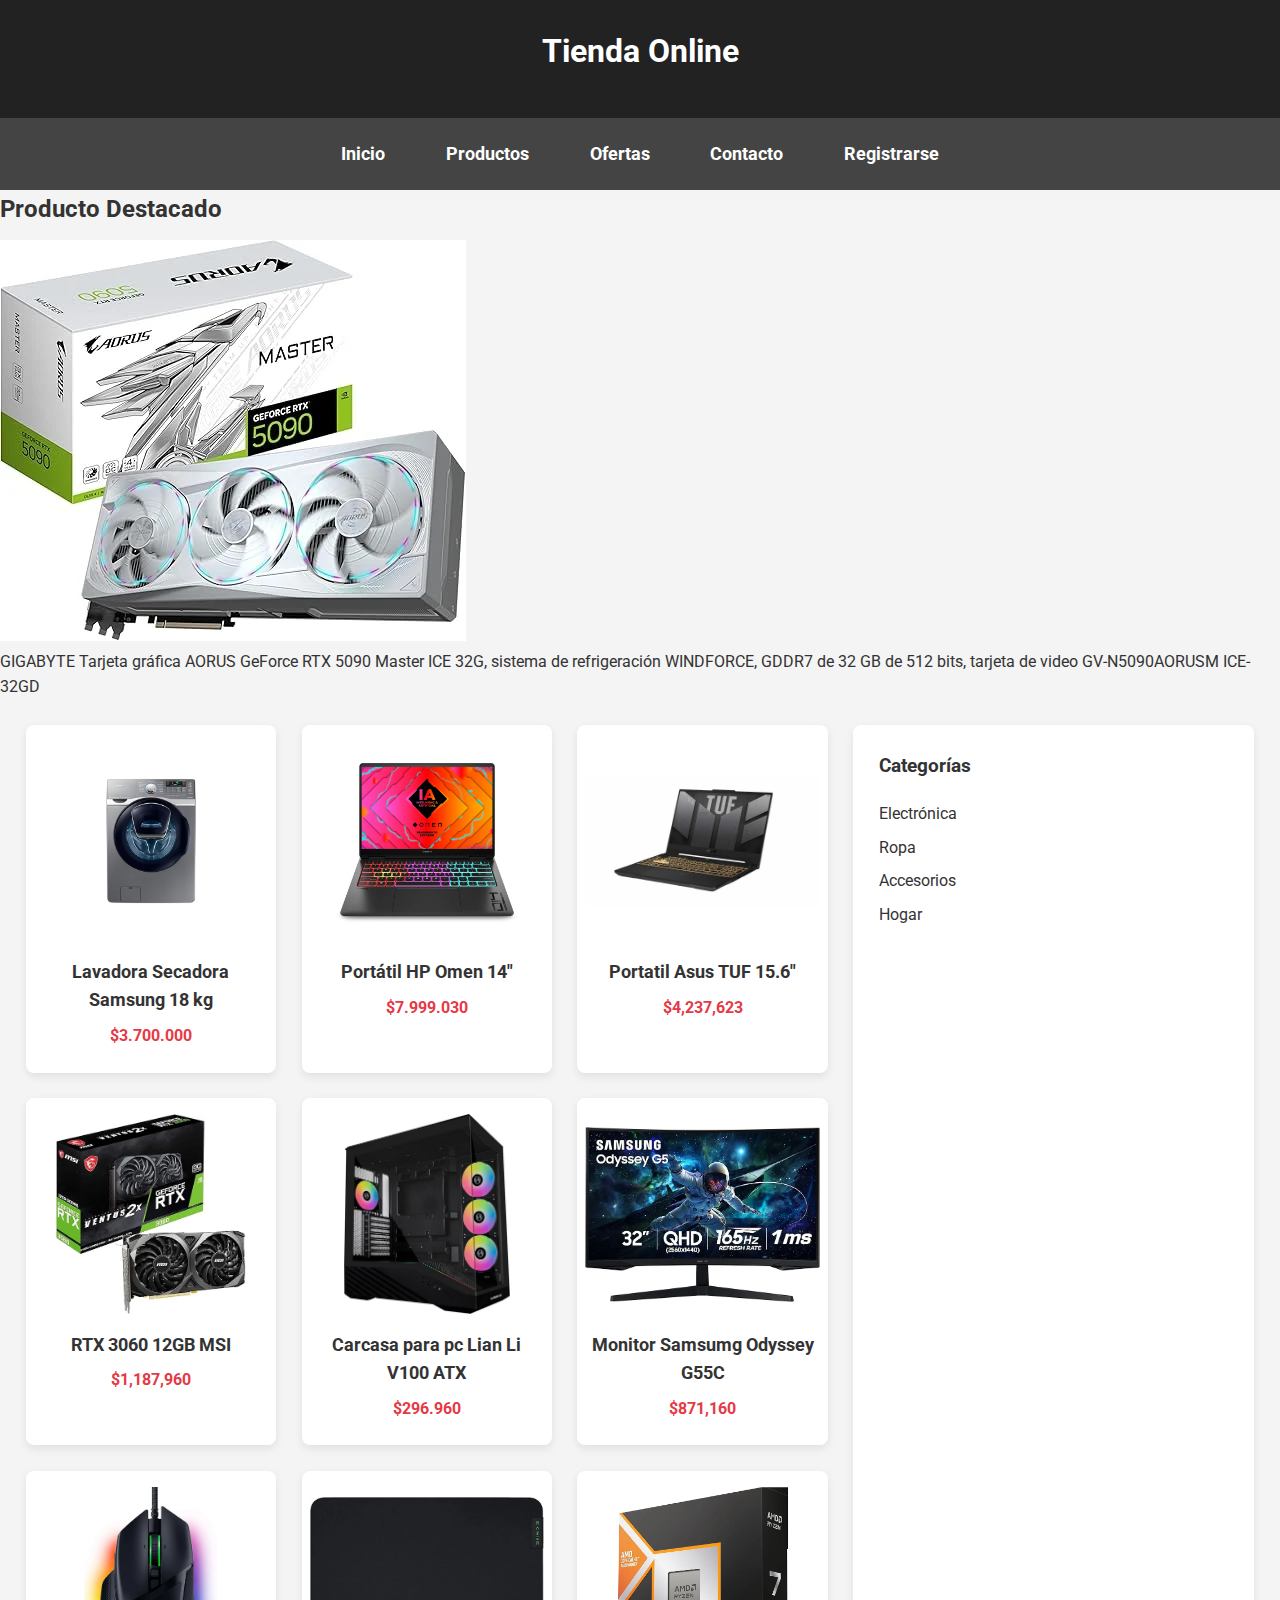
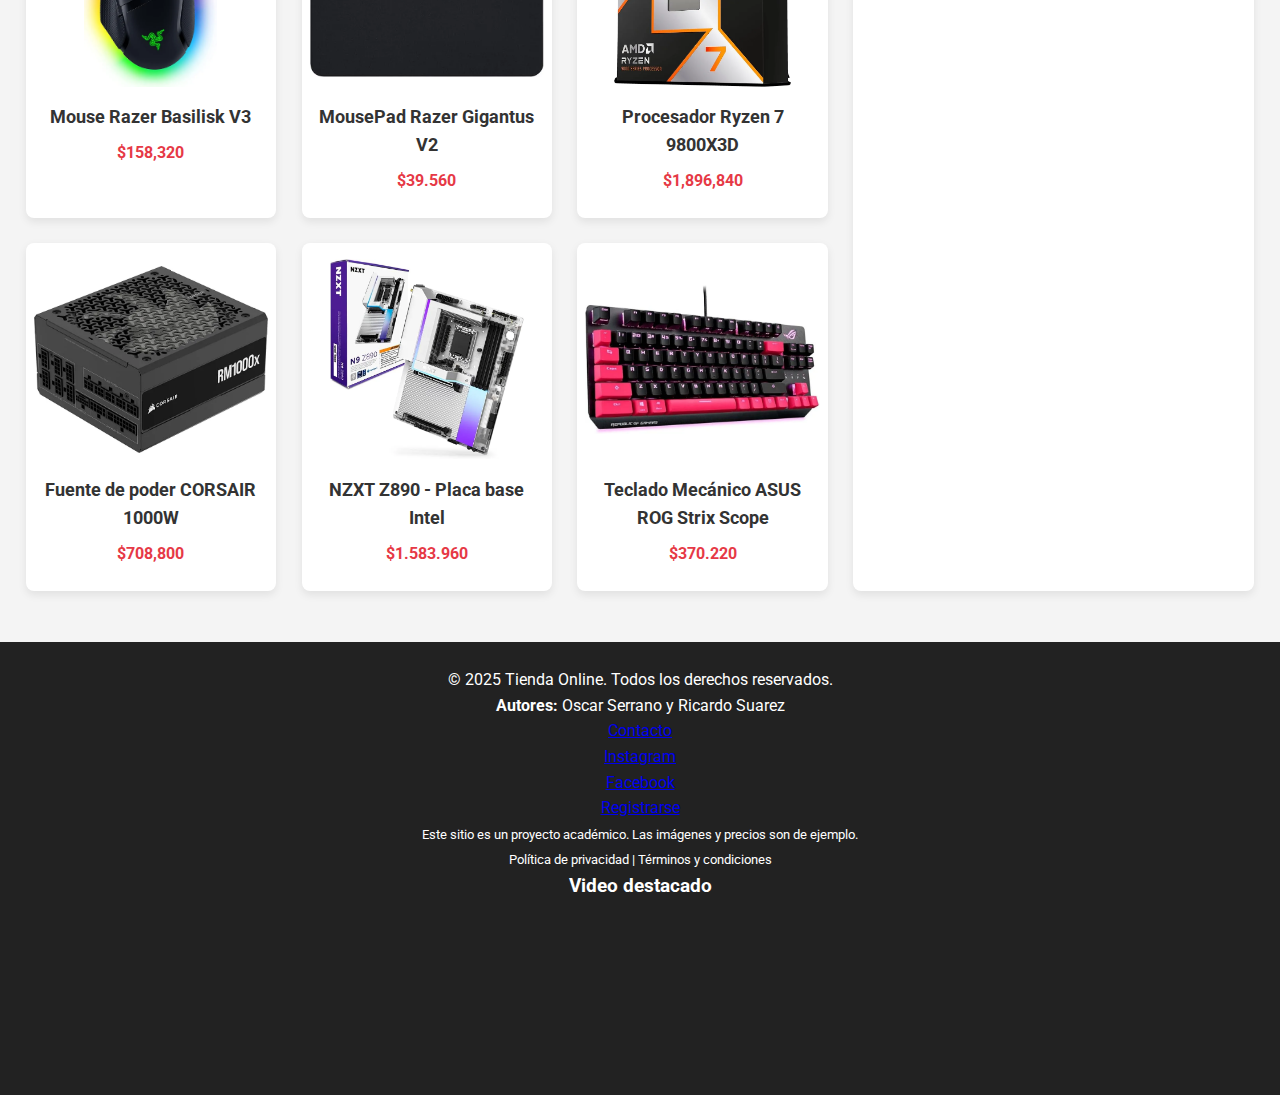
<file: index.html>
<!DOCTYPE html>
<html lang="es">
<head>
    <meta charset="UTF-8">
    <meta name="viewport" content="width=device-width, initial-scale=1.0">
    <!-- Autoría del proyecto -->
    <meta name="author" content="Oscar Serrano y Ricardo Suarez">
    <!-- Vinculamos la hoja de estilos externa para la apariencia general -->
    <link rel="stylesheet" href="../css/style.css">
    <!-- Vinculamos el estilo de fuente desde Google Fonts para mejorar la tipografía -->
    <link rel="preconnect" href="https://fonts.googleapis.com">
    <link rel="preconnect" href="https://fonts.gstatic.com" crossorigin>
    <link href="https://fonts.googleapis.com/css2?family=Roboto:ital,wght@0,100..900;1,100..900&display=swap" rel="stylesheet">
    <!-- Ícono de la página que aparece en la pestaña del navegador -->
    <link rel="icon" type="image/png" href="multimedia/logo.png">
    <!-- Título de la página que aparece en la pestaña del navegador -->
    <title>Tienda Online</title>
</head>
<body>
    <!-- HEADER: Contiene el título principal de la tienda -->
    <header class="header">
        <h1 class="header__title">Tienda Online</h1>
    </header>
    <!-- NAV: Barra de navegación principal con enlaces a las distintas secciones del sitio -->
    <nav class="nav">
        <a href="#" class="nav__link">Inicio</a>
        <a href="#" class="nav__link">Productos</a>
        <a href="#" class="nav__link">Ofertas</a>
        <a href="#" class="nav__link">Contacto</a>
        <a href="login.html" class="nav__link">Registrarse</a>
    </nav>
    <!-- Figure de Articulo Destacado -->
    <section class="figure-section">
        <h2 class="figure-section__title">Producto Destacado</h2>
        <figure class="custom-figure">
            <img src="multimedia/AORUS GeForce RTX 5090 Master ICE 32G.webp" alt="Tarjeta gráfica RTX 5090 Master Ice 32GB AORUS" class="custom-figure__img">
            <figcaption class="custom-figure__caption">
                GIGABYTE Tarjeta gráfica AORUS GeForce RTX 5090 Master ICE 32G, sistema de refrigeración WINDFORCE, GDDR7 de 32 GB de 512 bits, tarjeta de video GV-N5090AORUSM ICE-32GD
            </figcaption>
        </figure>
    </section>
    <!-- MAIN: Contenedor principal dividido en ARTICLE (galería de productos) y ASIDE (barra lateral) -->
    <main class="main">
        <!-- ARTICLE: Galería de productos. Cada producto es un bloque gallery__item y es seleccionable con Tab. -->
        <article class="gallery">
            <!-- Cada producto tiene imagen, título y precio. -->
            <div class="gallery__item" tabindex="1">
                <img src="multimedia/lavadora_1.webp" alt="Lavadora secadora Samsung 18kg" class="gallery__image">
                <h2 class="gallery__title">Lavadora Secadora Samsung 18 kg</h2>
                <p class="gallery__price">$3.700.000</p>
            </div>
            <div class="gallery__item" tabindex="2">
                <img src="multimedia/HpOmen14.webp" alt="Producto 2" class="gallery__image">
                <h2 class="gallery__title">Portátil HP Omen 14"</h2>
                <p class="gallery__price">$7.999.030</p>
            </div>
            <div class="gallery__item" tabindex="3">
                <img src="multimedia/AsusTUF.webp" alt="Portatil Asus TUF" class="gallery__image">
                <h2 class="gallery__title">Portatil Asus TUF 15.6"</h2>
                <p class="gallery__price">$4,237,623</p>
            </div>
            <div class="gallery__item" tabindex="4">
                <img src="multimedia/RTX306012GBmsi.webp" alt="Tarjeta gráfica rtx 3060 12GB" class="gallery__image">
                <h2 class="gallery__title">RTX 3060 12GB MSI</h2>
                <p class="gallery__price">$1,187,960</p>
            </div>
            <div class="gallery__item" tabindex="5">
                <img src="multimedia/Lian Li v100 ATX.webp" alt="Carcasa para pc Lian Li V100 ATX" class="gallery__image">
                <h2 class="gallery__title">Carcasa para pc Lian Li V100 ATX</h2>
                <p class="gallery__price">$296.960</p>
            </div>
            <div class="gallery__item" tabindex="6">
                <img src="multimedia/Samsung Oddyssey G55C.webp" alt="Monitor Samsumg Odyssey G55C" class="gallery__image">
                <h2 class="gallery__title">Monitor Samsumg Odyssey G55C</h2>
                <p class="gallery__price">$871,160</p>
            </div>
            <div class="gallery__item" tabindex="7">
                <img src="multimedia/Razer Basilisk v3.webp" alt="Mouse Razer Basilisk V3" class="gallery__image">
                <h2 class="gallery__title">Mouse Razer Basilisk V3</h2>
                <p class="gallery__price">$158,320</p>
            </div>
            <div class="gallery__item" tabindex="8">
                <img src="multimedia/MousePad Razer Gigantus V2.webp" alt="MousePad Razer Gigantus V2" class="gallery__image">
                <h2 class="gallery__title">MousePad Razer Gigantus V2</h2>
                <p class="gallery__price">$39.560</p>
            </div>
            <div class="gallery__item" tabindex="9">
                <img src="multimedia/ryzen7 9800x3d.webp" alt="Procesador Ryzen 7 9800X3D" class="gallery__image">
                <h2 class="gallery__title">Procesador Ryzen 7 9800X3D</h2>
                <p class="gallery__price">$1,896,840</p>
            </div>
            <div class="gallery__item" tabindex="10">
                <img src="multimedia/Fuente de poder corsair 1000w.webp" alt="Fuente de poder CORSAIR 1000W" class="gallery__image">
                <h2 class="gallery__title">Fuente de poder CORSAIR 1000W</h2>
                <p class="gallery__price">$708,800</p>
            </div>
            <div class="gallery__item" tabindex="11">
                <img src="multimedia/Board NZXT Z890.webp" alt="NZXT Z890 - Placa base Intel" class="gallery__image">
                <h2 class="gallery__title">NZXT Z890 - Placa base Intel</h2>
                <p class="gallery__price">$1.583.960</p>
            </div>
            <div class="gallery__item" tabindex="12">
                <img src="multimedia/ASUS ROG Strix Scope teclado mecánico.webp" alt="Teclado Mecánico ASUS ROG Strix Scope" class="gallery__image">
                <h2 class="gallery__title">Teclado Mecánico ASUS ROG Strix Scope</h2>
                <p class="gallery__price">$370.220</p>
            </div>
        </article>
        <!-- ASIDE: Barra lateral con información adicional, filtros, o promociones -->
        <aside class="aside">
            <h3 class="aside__title">Categorías</h3>
            <ul class="aside__list">
                <li class="aside__item">Electrónica</li>
                <li class="aside__item">Ropa</li>
                <li class="aside__item">Accesorios</li>
                <li class="aside__item">Hogar</li>
            </ul>
        </aside>
    </main>
    <!-- FOOTER: Pie de página armonizado con el diseño general, autores y enlaces útiles -->
    <footer class="footer">
        <div class="footer__content">
            <p class="footer__text">
                © 2025 Tienda Online. Todos los derechos reservados.<br>
                <strong>Autores:</strong> Oscar Serrano y Ricardo Suarez
            </p>
            <ul class="footer__links">
                <li><a href="mailto:contacto@tiendaonline.com">Contacto</a></li>
                <li><a href="https://www.instagram.com/" target="_blank">Instagram</a></li>
                <li><a href="https://www.facebook.com/" target="_blank">Facebook</a></li>
                <li><a href="login.html">Registrarse</a></li>
            </ul>
            <p class="footer__legal">
                <small>
                    Este sitio es un proyecto académico. Las imágenes y precios son de ejemplo.<br>
                    Política de privacidad | Términos y condiciones
                </small>
            </p>
        </div>
        <!-- Video UTS 2025 -->
        <div class="footer__video-container">
            <h3 class="footer__video-title">Video destacado</h3>
            <div class="footer__video-wrapper">
                <iframe
                    src="https://www.youtube.com/embed/WV-RNLS2Pqc"
                    title="Video destacado Tienda Online"
                    frameborder="0"
                    allow="accelerometer; autoplay; clipboard-write; encrypted-media; gyroscope; picture-in-picture"
                    allowfullscreen
                ></iframe>
            </div>
        </div>
    </footer>
</body>
</html>
</file>
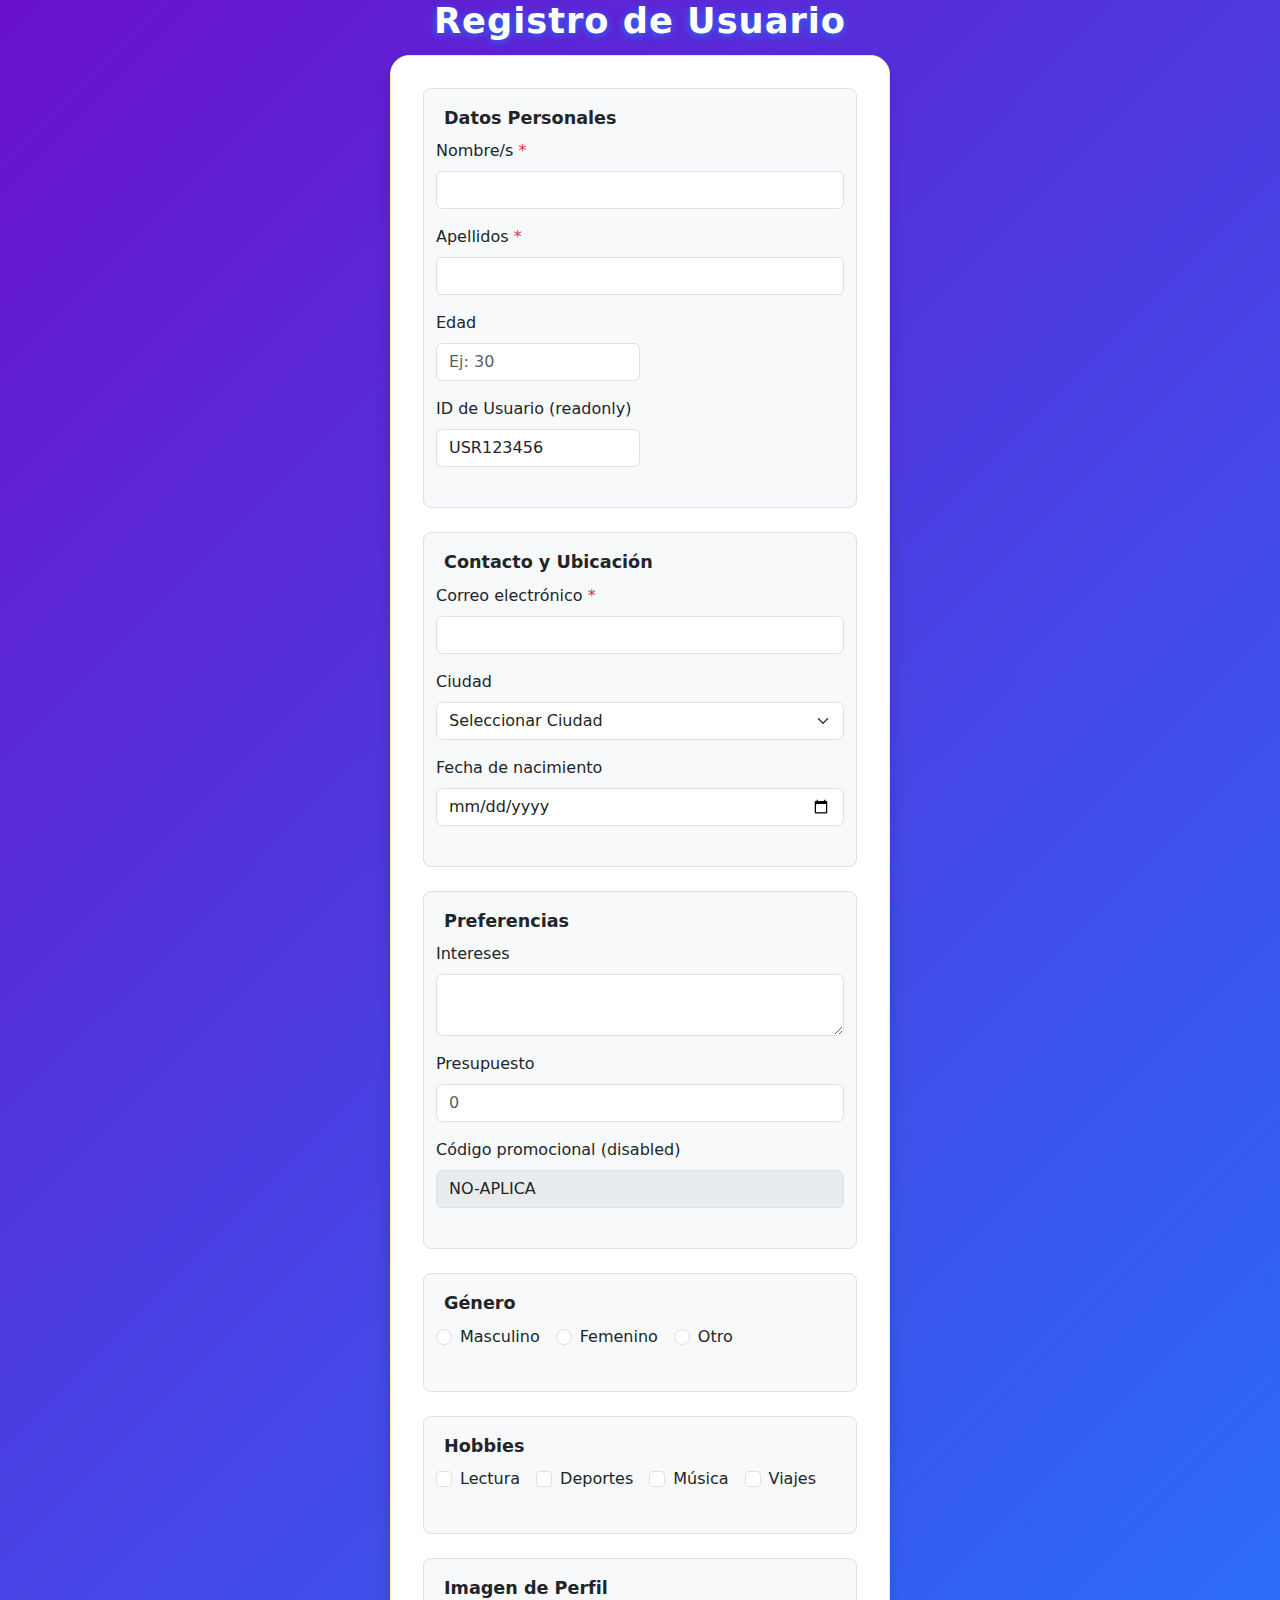
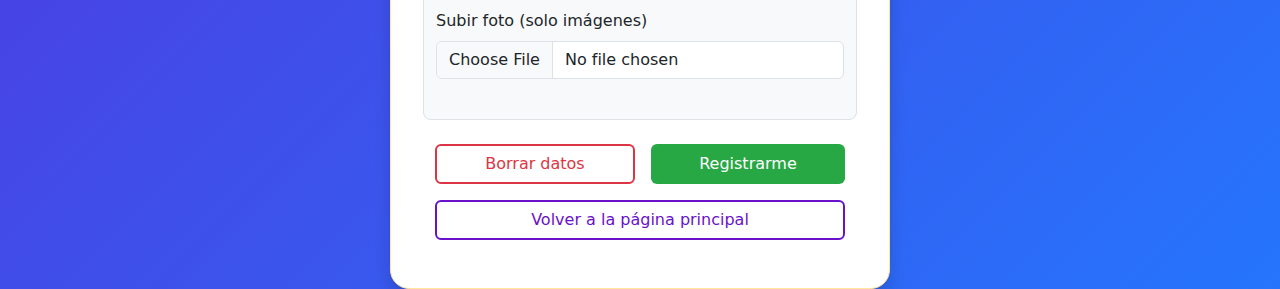
<file: login.html>
<!DOCTYPE html>
<html lang="es">
<head>
    <meta charset="UTF-8" />
    <meta name="viewport" content="width=device-width, initial-scale=1" />
    <!-- Ícono de la página que aparece en la pestaña del navegador -->
    <link rel="icon" type="image/png" href="multimedia/logo.png">
    <title>Login | Tienda Online</title>
    <!-- Bootstrap para estilos responsivos y componentes -->
    <link href="https://cdn.jsdelivr.net/npm/bootstrap@5.3.8/dist/css/bootstrap.min.css" rel="stylesheet" crossorigin="anonymous" />
    <style>
        /* Fondo degradado para toda la página usando colores hexadecimales */
        body {
            min-height: 100vh;
            background: linear-gradient(135deg, #6a11cb 0%, #2575fc 100%);
        }
        /* Título principal del login, color blanco y sombra para legibilidad */
        .login-title {
            font-size: 2.2rem;
            font-weight: 700;
            color: #ffffff;
            text-align: center;
            margin-bottom: 0.8rem;
            letter-spacing: 1px;
            text-shadow: 0 2px 8px #2575fc;
        }
        /* Caja del formulario con sombra, borde redondeado y transición */
        .login-form {
            max-width: 500px;
            margin: auto;
            background: #ffffff;
            border-radius: 1.2rem;
            box-shadow: 0 8px 32px #2575fc;
            padding: 2rem;
            transition: box-shadow 0.2s;
        }
        .login-form:hover {
            box-shadow: 0 12px 40px #6a11cb;
        }
        /* Botón registrarme */
        .btn-custom-primary {
            background: #28a745;
            color: #ffffff;
            border: none;
        }
        .btn-custom-primary:hover {
            background: #218838;
            color: #ffffff;
        }
        /* Botón borrar */
        .btn-custom-outline {
            background: #ffffff;
            color: #dc3545;
            border: 2px solid #dc3545;
        }
        .btn-custom-outline:hover {
            background: #a71d2a;
            color: #ffffff;
            border-color: #a71d2a;
        }
        /* Botón para volver */
        .btn-custom-secondary {
            background: #ffffff;
            color: #6a11cb;
            border: solid 2px #6a11cb;
        }
        .btn-custom-secondary:hover {
            background: #6a11cb;
            color: #ffffff;
        }
        /* Efecto de foco para campos de entrada y select */
        .form-control:focus,
        .form-select:focus,
        textarea:focus {
            border-color: #2575fc;
            box-shadow: 0 0 0 0.2rem #6a11cb;
        }
        /* Estilo para fieldset para mejor separación visual */
        fieldset {
            border: 1px solid #dee2e6;
            padding: 1rem 1.5rem 1.5rem 1.5rem;
            margin-bottom: 1.5rem;
            border-radius: 0.5rem;
            background-color: #f8f9fa;
        }
        legend {
            font-weight: 600;
            font-size: 1.1rem;
            padding: 0 0.5rem;
            width: auto;
        }
        /* Responsividad para pantallas pequeñas */
        @media (max-width: 600px) {
            .login-form {
                padding: 1rem;
            }
            .login-title {
                font-size: 1.5rem;
            }
        }
    </style>
</head>
<body>
    <!-- Contenedor principal centrado vertical y horizontalmente con Bootstrap -->
    <main class="container d-flex flex-column justify-content-center align-items-center min-vh-100">
        <!-- Título de la sección login -->
        <h1 class="login-title">Registro de Usuario</h1>
        <!-- Formulario de registro con estilos Bootstrap y personalizados -->
        <form action="post" class="login-form row justify-content-center text-dark border border-warning-subtle shadow">
            <!-- Datos personales agrupados -->
            <fieldset>
                <legend>Datos Personales</legend>
                <!-- Campo para el nombre del usuario -->
                <div class="mb-3 col-12">
                    <label for="nombre" class="form-label">Nombre/s <span class="text-danger">*</span></label>
                    <input type="text" required name="nombre" id="nombre" class="form-control" tabindex="1" accesskey="n" />
                </div>
                <!-- Campo para los apellidos del usuario -->
                <div class="mb-3 col-12">
                    <label for="apellidos" class="form-label">Apellidos <span class="text-danger">*</span></label>
                    <input type="text" required name="apellidos" id="apellidos" class="form-control" tabindex="2" />
                </div>
                <!-- Campo para la edad (number) -->
                <div class="mb-3 col-6">
                    <label for="edad" class="form-label">Edad</label>
                    <input type="number" min="0" max="120" name="edad" id="edad" class="form-control" tabindex="3" placeholder="Ej: 30" />
                </div>
                <!-- Campo readonly de ejemplo -->
                <div class="mb-3 col-6">
                    <label for="usuario-id" class="form-label">ID de Usuario (readonly)</label>
                    <input type="text" id="usuario-id" class="form-control" value="USR123456" readonly tabindex="4" />
                </div>
            </fieldset>
            <!-- Contacto y ubicación agrupados -->
            <fieldset>
                <legend>Contacto y Ubicación</legend>
                <!-- Campo para el correo electrónico -->
                <div class="mb-3 col-12">
                    <label for="email" class="form-label">Correo electrónico <span class="text-danger">*</span></label>
                    <input type="email" required name="email" id="email" class="form-control" tabindex="5" />
                </div>
                <!-- Campo para seleccionar la ciudad con optgroup por departamento -->
                <div class="mb-3 col-12">
                    <label for="ciudad" class="form-label">Ciudad</label>
                    <select name="ciudad" id="ciudad" class="form-select" tabindex="6">
                        <option selected value="">Seleccionar Ciudad</option>
                        <optgroup label="Amazonas">
                            <option value="Leticia">Leticia</option>
                            <option value="Inírida">Inírida</option>
                        </optgroup>
                        <optgroup label="Antioquia">
                            <option value="Medellín">Medellín</option>
                            <option value="Montería">Montería</option>
                        </optgroup>
                        <optgroup label="Cundinamarca">
                            <option value="Bogotá">Bogotá</option>
                            <option value="Soacha">Soacha</option>
                        </optgroup>
                        <optgroup label="Valle del Cauca">
                            <option value="Cali">Cali</option>
                            <option value="Palmira">Palmira</option>
                        </optgroup>
                        <optgroup label="Otros">
                            <option value="Arauca">Arauca</option>
                            <option value="Armenia">Armenia</option>
                            <option value="Barranquilla">Barranquilla</option>
                            <option value="Cartagena">Cartagena</option>
                            <option value="Cúcuta">Cúcuta</option>
                            <option value="Florencia">Florencia</option>
                            <option value="Ibagué">Ibagué</option>
                            <option value="Manizales">Manizales</option>
                            <option value="Mitú">Mitú</option>
                            <option value="Mocoa">Mocoa</option>
                            <option value="Neiva">Neiva</option>
                            <option value="Pasto">Pasto</option>
                            <option value="Pereira">Pereira</option>
                            <option value="Popayán">Popayán</option>
                            <option value="Puerto Carreño">Puerto Carreño</option>
                            <option value="Quibdó">Quibdó</option>
                            <option value="Riohacha">Riohacha</option>
                            <option value="San Andrés">San Andrés</option>
                            <option value="San José del Guaviare">San José del Guaviare</option>
                            <option value="Santa Marta">Santa Marta</option>
                            <option value="Sincelejo">Sincelejo</option>
                            <option value="Tunja">Tunja</option>
                            <option value="Valledupar">Valledupar</option>
                            <option value="Villavicencio">Villavicencio</option>
                            <option value="Yopal">Yopal</option>
                        </optgroup>
                    </select>
                </div>
                <!-- Campo para la fecha de nacimiento -->
                <div class="mb-3 col-12">
                    <label for="fecha" class="form-label">Fecha de nacimiento</label>
                    <input type="date" required name="fecha" id="fecha" class="form-control" tabindex="7" />
                </div>
            </fieldset>
            <!-- Preferencias y presupuesto agrupados -->
            <fieldset>
                <legend>Preferencias</legend>
                <!-- Campo para los intereses del usuario -->
                <div class="mb-3 col-12">
                    <label for="comentario" class="form-label">Intereses</label>
                    <textarea name="comentario" id="comentario" class="form-control" tabindex="8"></textarea>
                </div>
                <!-- Campo para el presupuesto, con formato de miles -->
                <div class="mb-3 col-12">
                    <label for="salario" class="form-label">Presupuesto</label>
                    <input type="text" name="salario" id="salario" class="form-control" tabindex="9" inputmode="numeric" pattern="[0-9.]*" autocomplete="off" placeholder="0" />
                </div>
                <!-- Campo disabled de ejemplo -->
                <div class="mb-3 col-12">
                    <label for="promo-code" class="form-label">Código promocional (disabled)</label>
                    <input type="text" id="promo-code" class="form-control" value="NO-APLICA" disabled tabindex="-1" />
                </div>
            </fieldset>
            <!-- Género agrupado -->
            <fieldset>
                <legend>Género</legend>
                <div class="mb-3 col-12 d-flex gap-3">
                    <div class="form-check">
                        <input class="form-check-input" type="radio" name="genero" id="genero-m" value="masculino" tabindex="10" />
                        <label class="form-check-label" for="genero-m">Masculino</label>
                    </div>
                    <div class="form-check">
                        <input class="form-check-input" type="radio" name="genero" id="genero-f" value="femenino" tabindex="11" />
                        <label class="form-check-label" for="genero-f">Femenino</label>
                    </div>
                    <div class="form-check">
                        <input class="form-check-input" type="radio" name="genero" id="genero-o" value="otro" tabindex="12" />
                        <label class="form-check-label" for="genero-o">Otro</label>
                    </div>
                </div>
            </fieldset>
            <!-- Hobbies agrupados -->
            <fieldset>
                <legend>Hobbies</legend>
                <div class="mb-3 col-12 d-flex flex-wrap gap-3">
                    <div class="form-check">
                        <input class="form-check-input" type="checkbox" name="hobbies" id="hobby-lectura" value="lectura" tabindex="13" />
                        <label class="form-check-label" for="hobby-lectura">Lectura</label>
                    </div>
                    <div class="form-check">
                        <input class="form-check-input" type="checkbox" name="hobbies" id="hobby-deportes" value="deportes" tabindex="14" />
                        <label class="form-check-label" for="hobby-deportes">Deportes</label>
                    </div>
                    <div class="form-check">
                        <input class="form-check-input" type="checkbox" name="hobbies" id="hobby-musica" value="musica" tabindex="15" />
                        <label class="form-check-label" for="hobby-musica">Música</label>
                    </div>
                    <div class="form-check">
                        <input class="form-check-input" type="checkbox" name="hobbies" id="hobby-viajes" value="viajes" tabindex="16" />
                        <label class="form-check-label" for="hobby-viajes">Viajes</label>
                    </div>
                </div>
            </fieldset>

            <!-- Imagen de perfil -->
            <fieldset>
                <legend>Imagen de Perfil</legend>
                <div class="mb-3 col-12">
                    <label for="imagen" class="form-label">Subir foto (solo imágenes)</label>
                    <input type="file" name="imagen" id="imagen" class="form-control" accept="image/*" tabindex="17" />
                </div>
            </fieldset>

            <!-- Botones para enviar y borrar el formulario -->
            <div class="mb-3 col-12 d-flex gap-3">
                <input type="reset" value="Borrar datos" class="btn btn-custom-outline flex-fill" tabindex="18" />
                <input type="submit" value="Registrarme" class="btn btn-custom-primary flex-fill" tabindex="19" />
            </div>
            <!-- Botón para volver a la página principal -->
            <div class="mb-3 col-12">
                <a href="index.html" class="btn btn-custom-secondary w-100" tabindex="20">Volver a la página principal</a>
            </div>
        </form>
    </main>
    <script>
        // Formatea el campo de presupuesto con puntos de miles automáticamente
        const salarioInput = document.getElementById('salario');
        salarioInput.addEventListener('input', function (e) {
            let value = salarioInput.value.replace(/\./g, '').replace(/\D/g, '');
            if (value) {
                salarioInput.value = value.replace(/\B(?=(\d{3})+(?!\d))/g, '.');
            } else {
                salarioInput.value = '';
            }
        });
    </script>
</body>
</html>
</file>
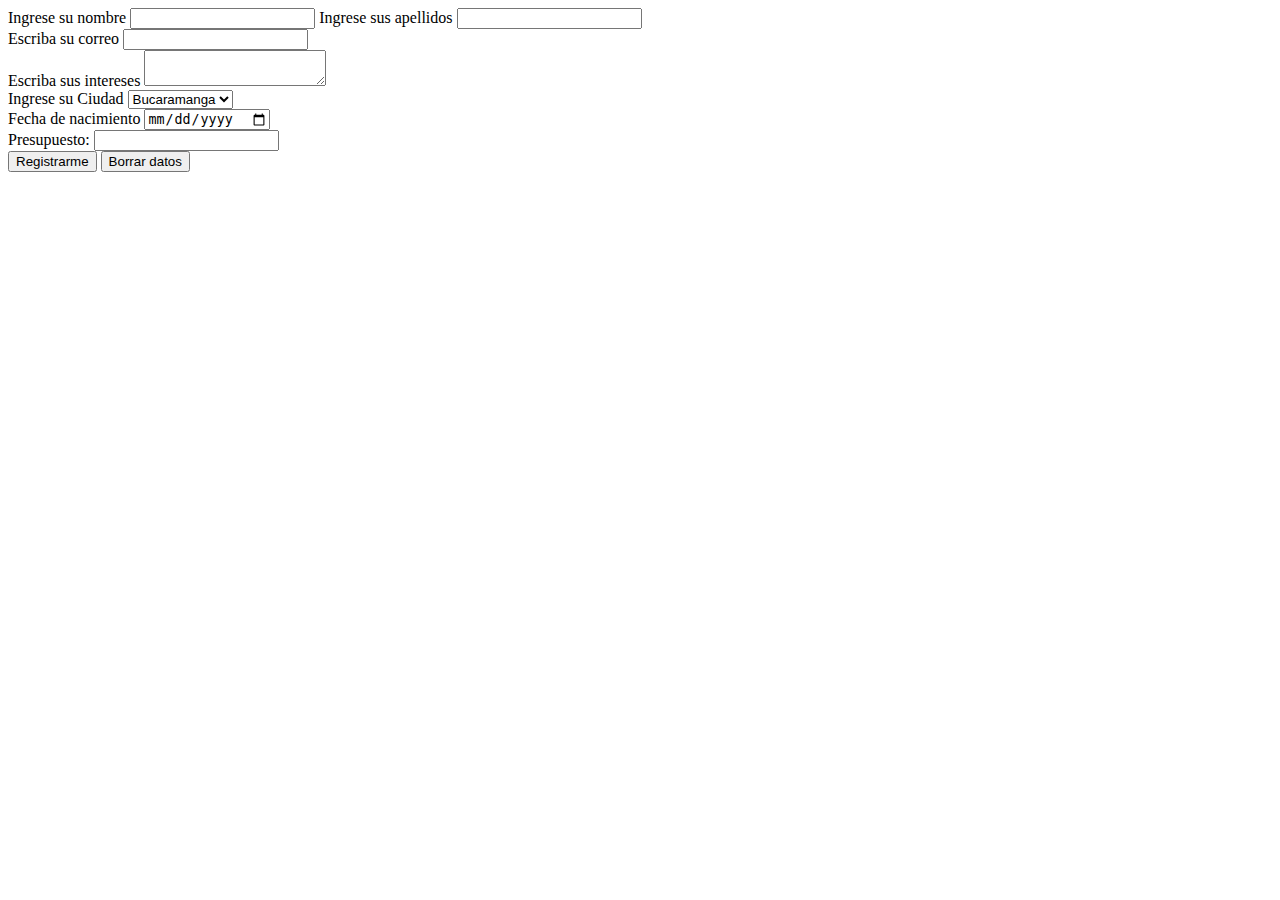
<file: html/login.html>
<!DOCTYPE html>
<html lang="en">
<head>
    <meta charset="UTF-8">
    <meta name="viewport" content="width=device-width, initial-scale=1.0">
    <title>Login</title>
    <link href="https://cdn.jsdelivr.net/npm/bootstrap@5.3.8/dist/css/bootstrap.min.css" rel="stylesheet" integrity="sha384-sRIl4kxILFvY47J16cr9ZwB07vP4J8+LH7qKQnuqkuIAvNWLzeN8tE5YBujZqJLB" crossorigin="anonymous">
</head>
<body class="bg-primary d-flex justify-content-center align-items-center min-vh-100">
    <main class="d-flex justify-content-center w-100">
        <form action="" class=" d-flex flex-column w-50 p-3 mb-2 bg-white text-dark border border-warning-subtle rounded-5 gap-3">
            
            <div class="d-flex flex-row gap-4">
                <label for="Nombre">Ingrese su nombre</label>
                <input type="text" required name="nombre" id="nombre" class="form-control" tabindex="1">
                <label for="apellidos" class="">Ingrese sus apellidos</label>
                <input type="text" required name="apellidos" id="apellidos" class="form-control" tabindex="2">
            </div>
            <div class="d-flex flex-column">
                <label for="email" class="d-flex flex-column">Escriba su correo</label>
                <input type="email" req name="email" id="email" class="form-control" required tabindex="3">
            </div>


            <div class="d-flex flex-column">
                <label for="comentario" class="form-label">Escriba sus intereses</label>
                <textarea name="comentario" id="comentario" class="form-control" tabindex="4"></textarea>
            </div>

            <div class="d-flex flex-column">
                <label for="ciudad">Ingrese su Ciudad</label>
                <select name="" id="" class="form-select" tabindex="5">
                    <option selected value="Bucaramanga">Bucaramanga</option>
                    <option value="Cali">Cali</option>
                    <option value="Bogota">Bogota</option>
                    <option value="Medellin">Medellin</option>
                </select>
            </div>

            <div class="d-flex flex-column">
                <label for="fecha" class="form-label">Fecha de nacimiento</label>
                <input type="date" name="fecha" id="fecha" class="form-control" tabindex="6">
            </div>

            <div class="d-flex flex-column">
                <label for="" class="form-label">Presupuesto:</label>
                <input type="number" name="salario" id="salario" class="form-control" tabindex="7">
            </div>

            <div class="d-flex flex-row gap-4">
                <input type="submit" value="Registrarme" class="form-control btn btn-danger" tabindex="8">
                <input type="reset" name="" id="" value="Borrar datos" class="form-control btn btn-danger" tabindex="9">
            </div>

        </form>
    </main>
</body>
</html>
</file>
<file: css/style.css>
/* Formateo básico y box-sizing para todos los elementos */
* {
    margin: 0;
    padding: 0;
    box-sizing: border-box;
}

/* Fuente principal y colores base para el body. Usamos medidas relativas para fuente y espaciado */
body {
    font-family: 'Roboto', sans-serif;
    font-weight: 400;
    line-height: 1.6;
    background-color: #f4f4f4;
    color: #333;
    font-size: 1rem; /* Medida relativa para fuente base */
}

/* Titulos con margen inferior relativo */
h1, h2, h3 {
    font-weight: 700;
    margin-bottom: 0.5em;
}

/* Header: fondo oscuro y texto centrado, padding relativo */
.header {
    background-color: #222;
    color: #fff;
    padding: 2vw 0;
    text-align: center;
}

.header__title {
    font-size: 2.5vw; /* Medida relativa para responsividad */
}

/* Navegación principal: barra horizontal con espacio entre enlaces */
.nav {
    background-color: #444;
    display: flex;
    justify-content: center;
    gap: 2vw;
    padding: 1vw 0;
}

.nav__link {
    color: #fff;
    text-decoration: none;
    font-weight: bold;
    font-size: 1.1em;
    padding: 0.5em 1em;
    border-radius: 0.3em;
    transition: background 0.2s;
}

.nav__link:hover {
    background: #333;
    text-decoration: underline;
}

/* Estructura principal (main): grid con columnas relativas */
.main {
    display: grid;
    grid-template-columns: 2fr 1fr;
    gap: 2vw;
    padding: 2vw;
}

/* Galería de productos (Article): grid responsivo con medidas relativas */
.gallery {
    display: grid;
    grid-template-columns: repeat(auto-fit, minmax(220px, 1fr));
    gap: 2vw;
}

/* Cada producto: tarjeta con sombra, padding y tamaño relativo */
.gallery__item {
    background: #fff;
    border-radius: 0.5em;
    overflow: hidden;
    box-shadow: 0 0.2em 0.5em rgba(0,0,0,0.08);
    text-align: center;
    transition: transform 0.2s;
    padding: 1em 0.5em;
    min-width: 200px;
    max-width: 100%;
}

.gallery__item:hover {
    transform: scale(1.03);
}

/* Imagen del producto: tamaño relativo y ajuste automático */
.gallery__image {
    width: 100%;
    height: 18vw;
    max-height: 200px;
    object-fit: contain;
}

/* Título y precio del producto con medidas relativas */
.gallery__title {
    font-size: 1.1em;
    margin: 0.5em 0;
}

.gallery__price {
    color: #e63946;
    font-weight: bold;
    margin-bottom: 0.5em;
    font-size: 1em;
}

/* Barra lateral (Aside): tarjeta con sombra y padding relativo */
.aside {
    background: #fff;
    padding: 2vw;
    border-radius: 0.5em;
    box-shadow: 0 0.2em 0.5em rgba(0,0,0,0.08);
}

.aside__title {
    margin-bottom: 1em;
    font-size: 1.2em;
}

.aside__list {
    list-style: none;
}

.aside__item {
    margin: 0.5em 0;
    font-size: 1em;
}

/* Footer: fondo oscuro, texto centrado y padding relativo */
.footer {
    background-color: #222;
    color: #fff;
    text-align: center;
    padding: 2vw 0;
    margin-top: 2vw;
    font-size: 1em;
}

/* Media queries para mejorar responsividad en pantallas pequeñas */
@media (max-width: 900px) {
    .main {
        grid-template-columns: 1fr;
    }
    .aside {
        margin-top: 2vw;
    }
    .gallery__image {
        height: 30vw;
        max-height: 160px;
    }
}

@media (max-width: 600px) {
    .header__title {
        font-size: 6vw;
    }
    .gallery__image {
        height: 40vw;
        max-height: 120px;
    }
    .aside {
        padding: 1em;
    }
    .main {
        padding: 1em;
        gap: 1em;
    }
}
</file>
